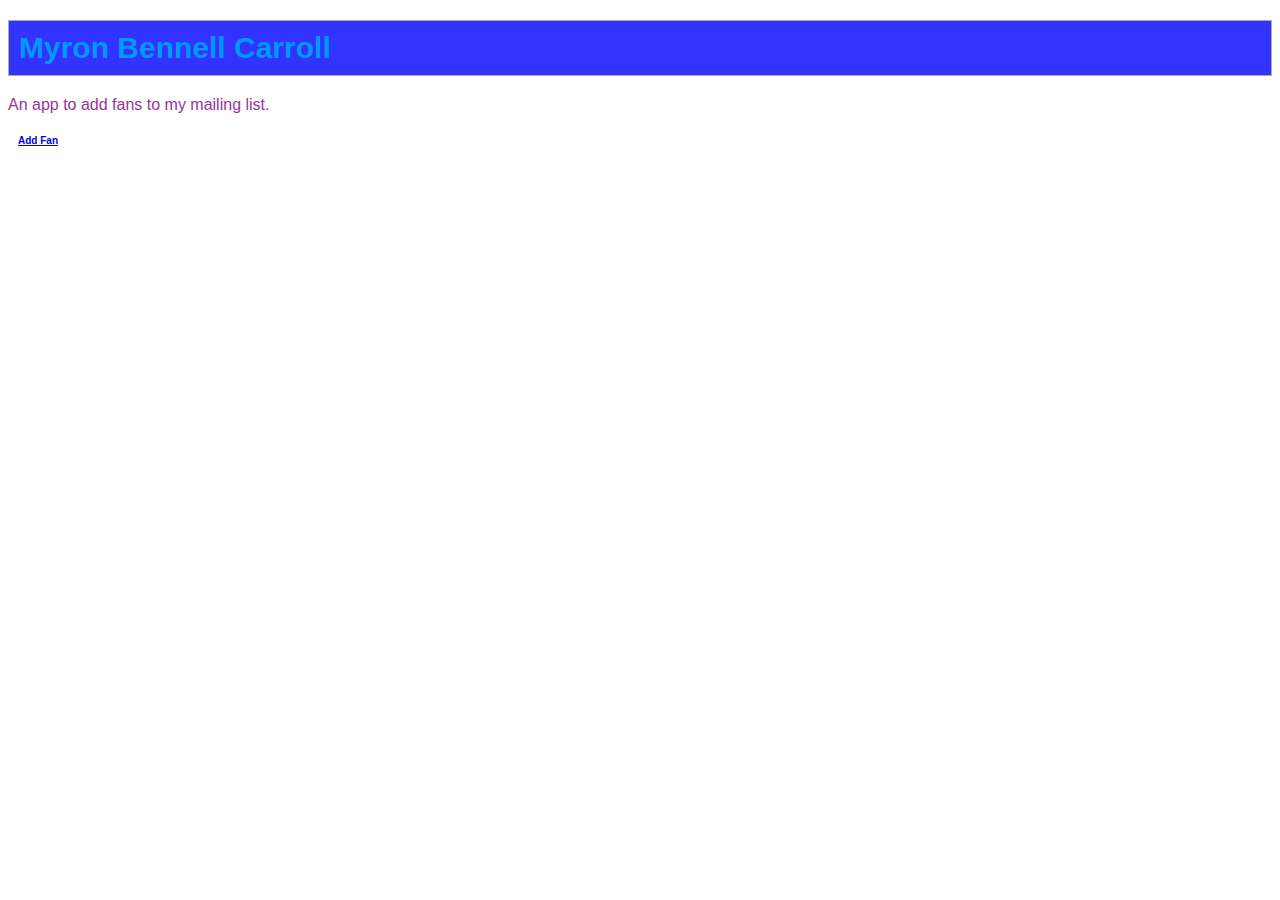
<file: index.html>
<!doctype html>
<html>
	<head>
		<meta charset = "utf-8" />
		<meta name="decsription" content= "Our very first HTML5 document. How Exciting" />
		<meta name="keywords" content="html5, mobile development, Full Sail University" />
		<meta name="robots" content="index, follow" />
		<meta name="robots" content="noindex, nofollow" />
		<meta name="viewport" content="user scalable=no, width=device-width" />
		<meta name="viewport" content="target-densitydpi=device-dpi" />
		<meta name="handheldFriendly" content="True" />
		<meta name="MobileOptimized" content="320" /> 
				<title>Myron Bennell Carroll Email List</title>
		<link rel="stylesheet" href="CSS/style.css" />
		<script src="JS/main.js" type="text/javascript"></script>
		
	</head>
		<body>
		<h1>Myron Bennell Carroll</h1>
			<p>An app to add fans to my mailing list.</p>
			<a href="additem.html"><strong>Add Fan</strong></a>


	</body>

</html>
</file>
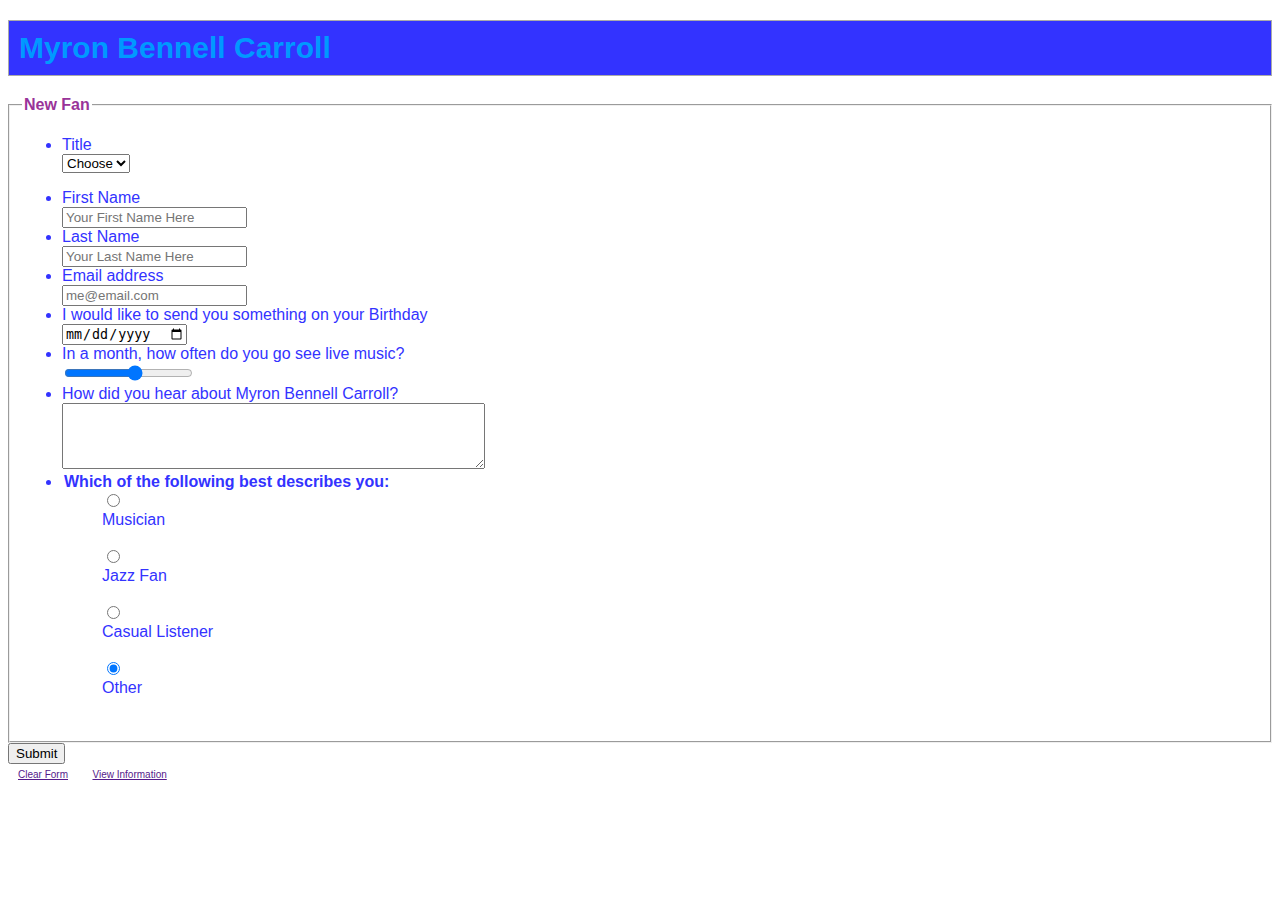
<file: additem.html>
<!doctype html>
<!--
Myron Carroll
Visual Farmeworks Assignment 2
1204
-->
<html>
	<head>
		<meta charset="utf-8" />
		<meta name="keywords" content="html5, mobile development, Full Sail University, Myron Bennell Carroll, Email List, Fan Signup" />
		<meta name="robots" content="index, follow" />
		<meta name="robots" content="noindex, nofollow" />
		<meta name="viewport" content="user-scalable=no, width=device-width" />
		<meta name="handheldFriendly" content="True" />
		<meta name="MobileOptimized" content="320" /> 
			<title>Myron Bennell Carroll Email List</title>
		<link rel="stylesheet" href= "CSS/style.css"/>
	
	</head>
	
	<body>
		<h1>Myron Bennell Carroll</h1>
		<form action="#" method="post">
			<fieldset>
				<legend>New Fan</legend>
					<ul>
						<li><label for="title">Title</label>
								<select id="Title">
									<option value="--Choose--">Choose</option>
									<option value="Ms.">Ms.</option>
									<option value="Mrs.">Mrs.</option>
									<option value="Mr.">Mr.</option>
								</select>
						</li>
					</ul>
					<ul>
						<li><label for="fname">First Name</label><input type="text" id="fname" placeholder="Your First Name Here" /></li>
						<li><label for="lname">Last Name</label><input type="text" id="lname" placeholder="Your Last Name Here" /></li>
						<li><label for="email">Email address</label><input type="email" id="email" placeholder="me@email.com" name="email" /></li>
						<li><label for="birthday">I would like to send you something on your Birthday</label> <input type="date" id="date" placeholder="yyyy-mm-dd" name="bday" /></li>
						<li><label for="out">In a month, how often do you go see live music?</label><input type="range" id="out" min="1" max="10" name="out" type="range" /></li>
						<li><label for="hear">How did you hear about Myron Bennell Carroll?</label><textarea id="hear" rows="4" cols="50"></textarea></li>
						<li><label for="group"><legend>Which of the following best describes you:</legend></label>
    						<ul class="checkbox">
    						<input type="radio" checked value="Musician" id="musician" name="relation"/>
    							<label for="musician">Musician</label><br>
    						<input type="radio" checked value="Jazz Fan" id="jazz fan" name="relation"/>
    							<label for="jazz fan">Jazz Fan</label><br>
    						<input type="radio" checked value="casual listener" id="Casual Listener" name="relation"/> 
    							<label for="casual listener">Casual Listener</label><br>
    						<input type="radio" checked value="Other" id="other" name="relation"/> 
    							<label for="other">Other</label><br>
    					</li>
					</ul>
			</fieldset>
			<li><input type="submit" id="submit" value="Submit" /></li>
			<a href id="clear form">Clear Form</a>
			<a href id="view information">View Information</a>

		</form>
		<script type = "text/javascript" src="JS/main.js"></script>
	</body>

</html>
</file>
<file: CSS/style.css>
html {	
	 	font-family: "Apple Chancery", Arial, "Times New Roman", serif;
		color: #993399;
}
h1{
	font: 30px Arial;
	font-weight: bold;
	border: 1px solid #aaa;
	color: #0099FF;
	background-color: #3333FF;
	padding: 10px;
	text-transform: capitalize;
	text-align: left;
}

fieldset {
	margin: 0px;
}

label {
	display: block;
	text-decoration: none;
	text-align: left;
}

a {
	margin: 5px;
	padding: 5px;
	font-size: x-small;
}

li {
	color: #3333FF;
	text-align: left;
}

legend {
	font-weight: bold;

}

option {
	font-style: italic;	
}
</file>
